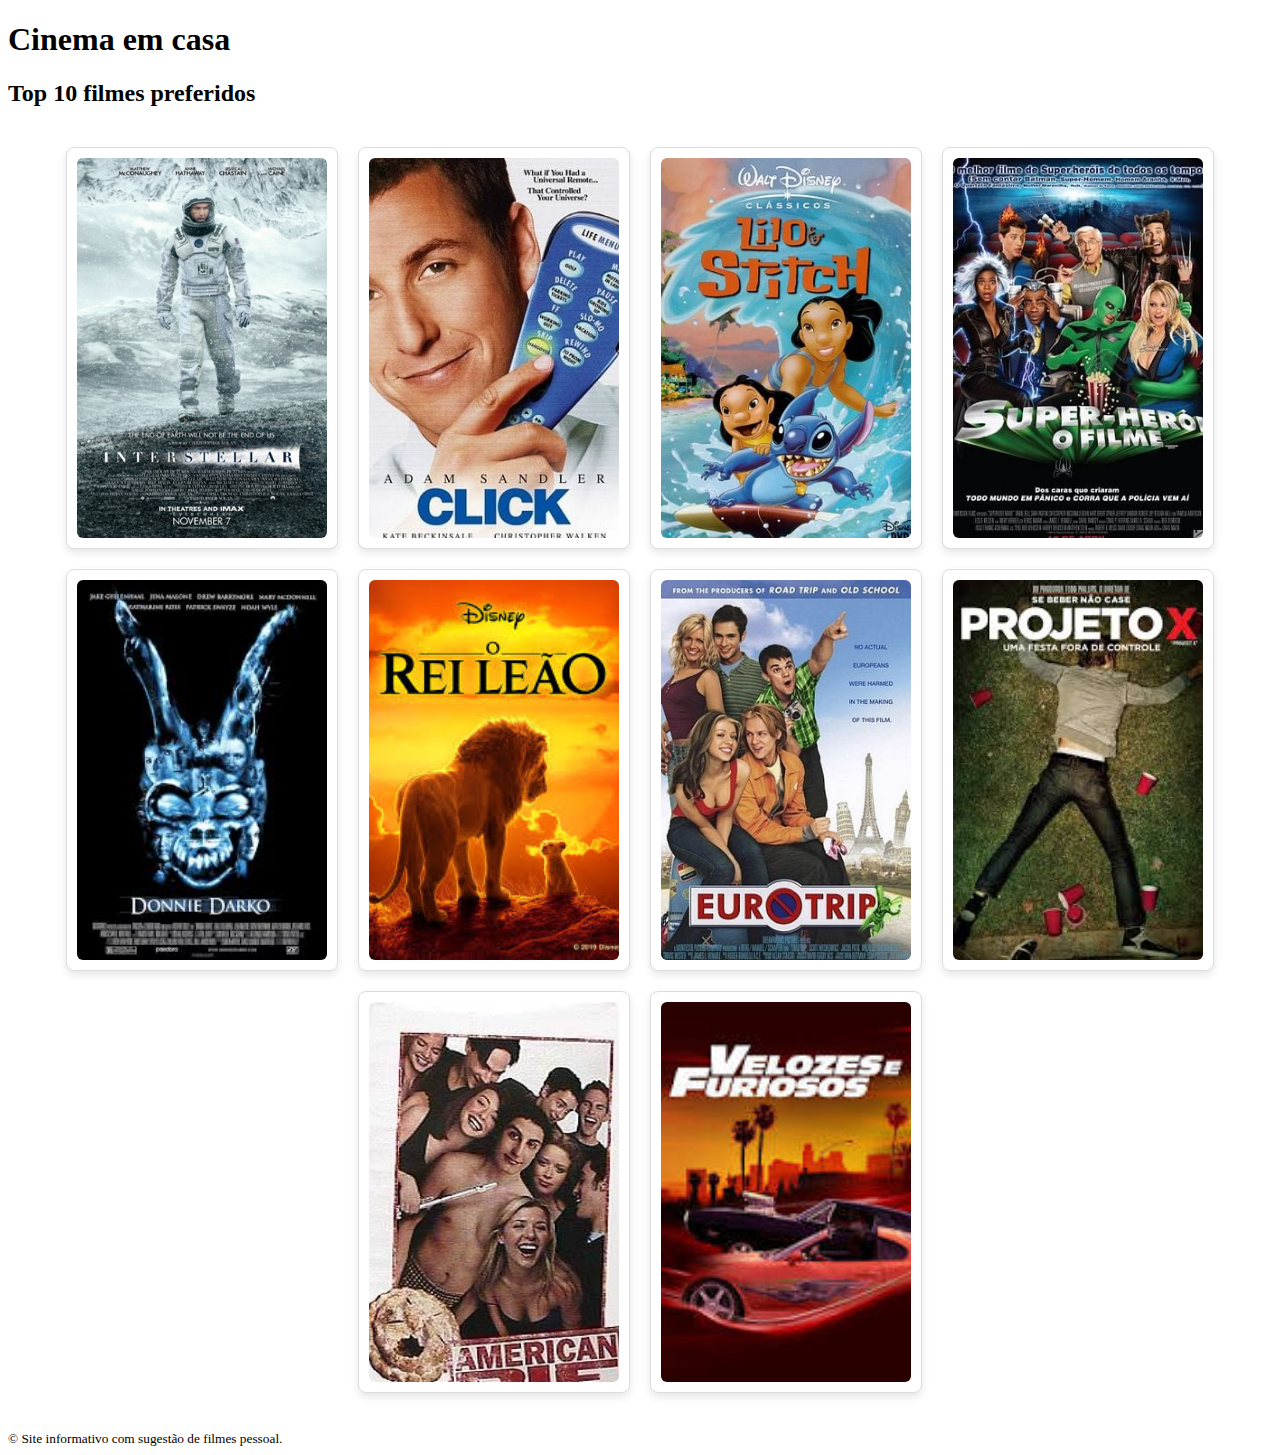
<file: Exercicio2/index.html>
<!DOCTYPE html>
<html lang="pt-br">
<head>
    <meta charset="UTF-8">
    <meta name="viewport" content="width=device-width, initial-scale=1.0">
    <link rel="stylesheet" href="./style/index.css">
    <title>Filmes</title>
</head>
<body>
    <header>
        <h1>Cinema em casa</h1>
    </header>
    <main>
        <section>
            <h2>Top 10 filmes preferidos</h2>
            <ol class="container">
                <li>
                       <h3>Interestelar</h3>
                       <figure><img src="./img/Interstellar_Filme.png" alt="Capa do filme Interestelar" width="200" height="300"></figure>

                           <p><b>Título:</b> Interestelar</p>
                           <p><b>Autor:</b> Jonathan Nolan, Christopher Nolan</p>
                           <p><b>Duração:</b> 2h 49min</p>
                           <p><b>Classificação indicativa:</b> 10 anos</p>
                           <p><b>Curiosidade:</b> A cena do milharal em "Interestelar" NÃO é CGI. A cena do milharal em "Interestelar" é real e Nolan plantou 200 hectares de milho para o filme. Plantar o milharal custou cerca de US$ 100 mil e já foi reportado que o estúdio teve quase US$ 162 mil de lucro com as sobras de milho que não foram destruídas após as filmagens.</p>

                </li>
                <li>
                    
                        <h3>Click</h3>
                        <figure><img src="./img/Filme-Click.jpg" alt="Capa do filme Click" width="200" height="300"></figure>
                        <p><b>Título:</b> Click</p>
                        <p><b>Autor:</b> Steve Koren, Mark O'Keefe</p>
                        <p><b>Duração:</b> 1h 47min</p>
                        <p><b>Classificação indicativa:</b> 10 anos</p>
                        <p><b>Curiosidade:</b> Como uma piada interna, os nomes de alguns dos membros da equipe de produção foram colocados em algumas lápides na cena do cemitério perto do final de “Click”.</p>
                    
                </li>
                <li>
                    
                        <h3>Lilo & Stitch</h3>
                        <figure><img src="./img/Filme-Lilo&Stitch.jpg" alt="Capa do filme Lilo & Stitch" width="200" height="300"></figure>
                        <p><b>Título:</b> Lilo & Stitch</p>
                        <p><b>Autor:</b> Chris Sanders, Dean DeBlois</p>
                        <p><b>Duração:</b> 1h 25min</p>
                        <p><b>Classificação indicativa:</b> Livre para todos os públicos.</p>
                        <p><b>Curiosidade:</b> Uma das maiores dificuldades da casa do Mickey foi fazer com que as emoções de Stitch fossem compreendidas pelo público, visto que comumente esses sentimentos são transmitidos pelo olhar, mas a criatura extraterrestre não possuía pupilas, o que dificultava esse processo. Dessa forma, os animadores encontraram uma solução: tornaram as emoções parte da linguagem corporal do personagem.</p>
                    
                </li>
                <li>
                    
                        <h3>Super-Herói - O filme</h3>
                        <figure><img src="./img/Filme-Super-Herói - O filme.jpg" alt="capa do filme Super-Herói - O filme" width="200" height="300"></figure>
                        <p><b>Título:</b> Super-Herói - O filme</p>
                        <p><b>Autor:</b> Craig Mazin</p>
                        <p><b>Duração:</b> 1h 25min</p>
                        <p><b>Classificação indicativa:</b> 12 anos.</p>
                        <p><b>Curiosidade:</b> O ator Michael Papajohn, que interpreta o assaltante que mata os pais de Rick Riker (Drake Bell), é o mesmo que faz o ladrão no filme "Homem-Aranha" (2002)</p>
                    
                </li>
                <li>
                    
                        <h3>Donnie Darko</h3>
                        <figure><img src="./img/Filme-Donnie Darko.jfif" alt="Capa do filme Donnie Darko" width="200" height="300"></figure>
                        <p><b>Título:</b> Donnie Darko</p>
                        <p><b>Autor:</b> Richard Kelly</p>
                        <p><b>Duração:</b> 1h 53min</p>
                        <p><b>Classificação indicativa:</b> 14 anos.</p>
                        <p><b>Curiosidade:</b> Frank diz a Donnie que o mundo acabará em 28 dias, 6 horas, 42 minutos e 12 segundos. O filme foi filmado em 28 dias, que é exatamente o período de duração do filme em si. Além disso, há 28 cenas na versão do diretor do filme.</p>
                    
                </li>
                <li>
                    
                        <h3>O rei leão</h3>
                        <figure><img src="./img/Filme - O Rei leão.jfif" alt="Capa do filme O Rei leão" width="200" height="300"></figure>
                        <p><b>Título:</b> O rei leão</p>
                        <p><b>Autor:</b> Linda Woolverton, Lorna Cook</p>
                        <p><b>Duração:</b> 1h 29min</p>
                        <p><b>Classificação indicativa:</b> Para todos os publicos.</p>
                        <p><b>Curiosidade:</b> Pumba foi o primeiro personagem da Disney a ter seu pum exibido em tela.</p>
                    
                </li>
                <li>
                    
                        <h3>Eurotrip - Passaporte para a Confusão</h3>
                        <figure><img src="./img/Filme-EuroTrip.jpg" alt="Capa do filme Eurotrip - Passaporte para a Confusão" width="200" height="300"></figure>
                        <p><b>Título:</b> Eurotrip - Passaporte para a Confusão</p>
                        <p><b>Autor:</b> David Mandel, Jeff Schaffer, Alec Berg</p>
                        <p><b>Duração:</b> 1h 30min</p>
                        <p><b>Classificação indicativa:</b> 16 anos</p>
                        <p><b>Curiosidade:</b> Apesar de ser um filme amado pelos jovens dos anos 2000, Eurotrip – Passaporte Para a Confusão deu um belo prejuízo para o estúdio. Ele arrecadou cerca de 20 milhões de dólares mundialmente, mas teve um custo de aproximadamente 25 milhões de dólares. Por isso, uma sequência ou spin-off jamais foi cogitado.</p>
                    
                </li>
                <li>
                    
                        <h3>Projeto X - Uma Festa Fora de Controle</h3>
                        <figure><img src="./img/Filme-Projeto X.jfif" alt="Capa do filme Projeto X - Uma Festa Fora de Controle" width="200" height="300"></figure>
                        <p><b>Título:</b> Projeto X - Uma Festa Fora de Controle</p>
                        <p><b>Autor:</b> Matt Drake, Michael Bacall</p>
                        <p><b>Duração:</b> 1h 27min</p>
                        <p><b>Classificação indicativa:</b> 18 anos.</p>
                        <p><b>Curiosidade:</b> O filme foi parcialmente baseado na festa oferecida por Corey Worthington, na Austrália. O então adolescente postou o endereço da sua casa no MySpace, que atraiu cerca de 500 pessoas e causou um prejuízo de 20 mil dólares em danos materiais.</p>
                    
                </li>
                <li>
                    
                        <h3>American Pie - A 1ª Vez é Inesquecível</h3>
                        <figure><img src="./img/Filme- American pie.jpg" alt="Capa do filme American Pie - A 1ª Vez é Inesquecível" width="200" height="300"></figure>
                        <p><b>Título:</b> American Pie - A 1ª Vez é Inesquecível</p>
                        <p><b>Autor:</b> Adam herz</p>
                        <p><b>Duração:</b> 1h 35min</p>
                        <p><b>Classificação indicativa:</b> 16 anos.</p>
                        <p><b>Curiosidade:</b> Quando o script de American Pie foi enviado à Universal Studios, ele possuía um nome diferente, que era "Untitled Teenage Sex Comedy That Can Be Made For Under US$ 10 Millions That Most Readers Will Probably Hate But I Think You Will Love". Traduzindo para o português, o título seria o seguinte: "Comédia adolescente sem título sobre sexo que pode ser produzida por menos de US$ 10 milhões e que muitos leitores provavelmente odiarão mas eu acho que você vai adorar"</p>
                    
                </li>
                <li>
                    
                        <h3>Velozes e Furiosos</h3>
                        <figure><img src="./img/Filme- Velozes e Furiosos.jfif" alt="Capa do filme Velozes e Furiosos" width="200" height="300"></figure>
                        <p><b>Título:</b> Velozes e Furiosos</p>
                        <p><b>Autor:</b> Gary Scott Thompson, Erik Bergquist e David Ayer</p>
                        <p><b>Duração:</b> 1h 47min</p>
                        <p><b>Classificação indicativa:</b> 14 anos.</p>
                        <p><b>Curiosidade:</b> A casa que serviu de locação para a casa de Toretto no filme está localizada em Los Angeles e é constantemente visitada por fãs da franquia. A casa foi pintada de branco para que nas gravações houvesse mais destaque para as cores vibrantes dos carros.</p>
                    
                </li>
            </ol>
        </section>
    </main>
    <footer>
        <small>© Site informativo com sugestão de filmes pessoal.</small>
    </footer>
</body>
</html>
</file>
<file: Exercicio2/style/index.css>
header {
    h1{
        display: flex;
        align-items: center;
    }
}




.container {
    display: flex;
    flex-wrap: wrap; /* quebra a linha */
    gap: 20px;
    justify-content: center;
    padding: 20px;
}

.container li {
    background-color: #fff;
    border: 1px solid #ddd;
    border-radius: 8px;
    box-shadow: 0 4px 8px rgba(0, 0, 0, 0.1);
    width: 250px;
    height: 380px;
    padding: 10px;
    transition: all 0.3s ease;
    overflow: hidden;
    display: flex;
    flex-direction: column;
    align-items: center;
    text-align: center;
}

/* capa normal */
.container li figure {
    margin: 0;
    width: 100%;
    height: 100%;
    display: flex;
    justify-content: center;
}

.container li img {
    width: 100%;
    height: 100%;
    object-fit: cover; /* mantém proporção sem distorcer */
    border-radius: 6px;
}

/* esconder infos inicialmente */
.container li h3,
.container li p {
    display: none;
}


.container li:hover {
    width: 600px;
    height: 380px;
    flex-direction: row;   /* lado a lado */
    align-items: stretch;
    text-align: left;
    padding: 0;
}

/* capa ocupa metade */
.container li:hover figure {
    width: 50%;
    height: 100%;
}

.container li:hover img {
    width: 100%;
    height: 100%;
    object-fit: cover;
}

/* infos ocupam outra metade */
.container li:hover h3,
.container li:hover p {
    display: block;
}

.container li:hover h3 {
    margin: 0 0 10px;
    font-size: 20px;
}

.container li:hover p {
    margin: 5px 0;
    font-size: 14px;
    color: #333;
}

/* bloco de infos */
.container li:hover .info {
    width: 50%;
    padding: 20px;
    display: flex;
    flex-direction: column;
    justify-content: center;
}
</file>
